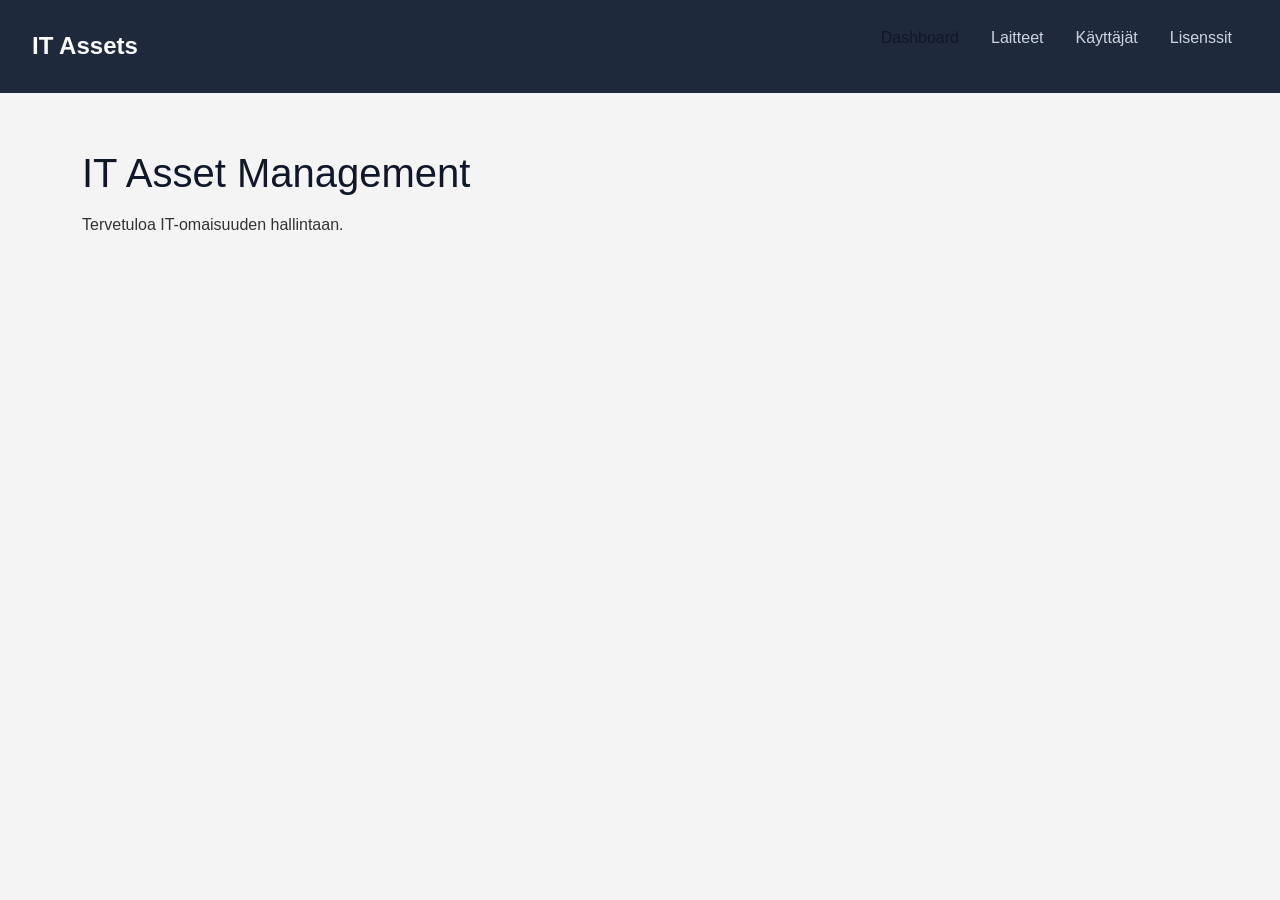
<file: index.html>
<!DOCTYPE html>
<html lang="fi">
<head>
    <meta charset="UTF-8">
    <meta name="viewport" content="width=device-width, initial-scale=1.0">

    <title>IT Asset Management</title>

    <link
        href="https://cdn.jsdelivr.net/npm/bootstrap@5.3.2/dist/css/bootstrap.min.css"
        rel="stylesheet"
    >
    <link rel="stylesheet" href="styles.css">
</head>

<body>

    <!-- Navigaatio -->
    <header>
        <nav class="navbar">
            <div class="logo">IT Assets</div>

            <ul class="nav-links">
                <li>
                    <a href="#" id="nav-dashboard" class="active">
                        Dashboard
                    </a>
                </li>
                <li>
                    <a href="#" id="nav-devices">Laitteet</a>
                </li>
                <li>
                    <a href="#" id="nav-users">Käyttäjät</a>
                </li>
                <li>
                    <a href="#" id="nav-licenses">Lisenssit</a>
                </li>
            </ul>
        </nav>
    </header>

    <!-- Sovelluksen näkymät luodaan JavaScriptillä -->
    <main id="app-content" class="container my-4">
        <h1>IT Asset Management</h1>
        <p>Tervetuloa IT-omaisuuden hallintaan.</p>
    </main>

    <!-- LAITTEEN LISÄYS -->
    <div
        class="modal fade"
        id="addDeviceModal"
        tabindex="-1"
        aria-labelledby="addDeviceModalLabel"
        aria-hidden="true"
    >
        <div class="modal-dialog modal-dialog-centered modal-lg">
            <div class="modal-content">

                <div class="modal-header bg-dark text-white">
                    <h2 class="modal-title fs-5" id="addDeviceModalLabel">
                        Lisää uusi IT-laite
                    </h2>
                    <button
                        type="button"
                        class="btn-close btn-close-white"
                        data-bs-dismiss="modal"
                        aria-label="Sulje"
                    ></button>
                </div>

                <div class="modal-body">
                    <form id="form-add-device">

                        <div class="mb-3">
                            <label for="device-type" class="form-label">
                                Laitetyyppi *
                            </label>
                            <select id="device-type" class="form-select" required>
                                <option value="" disabled selected>
                                    Valitse tyyppi...
                                </option>
                                <option value="Tietokone">Tietokone</option>
                                <option value="Puhelin">Puhelin</option>
                                <option value="Tabletti">Tabletti</option>
                                <option value="Muu">Muu laite</option>
                            </select>
                        </div>

                        <div class="row">
                            <div class="col-md-6 mb-3">
                                <label for="device-vendor" class="form-label">
                                    Valmistaja *
                                </label>
                                <input
                                    type="text"
                                    id="device-vendor"
                                    class="form-control"
                                    required
                                    placeholder="esim. Lenovo"
                                >
                            </div>

                            <div class="col-md-6 mb-3">
                                <label for="device-model" class="form-label">
                                    Malli *
                                </label>
                                <input
                                    type="text"
                                    id="device-model"
                                    class="form-control"
                                    required
                                    placeholder="esim. ThinkPad"
                                >
                            </div>
                        </div>

                        <div class="mb-3">
                            <label for="device-serial" class="form-label">
                                Sarjanumero *
                            </label>
                            <input
                                type="text"
                                id="device-serial"
                                class="form-control"
                                required
                                placeholder="esim. SN-12345"
                            >
                        </div>

                        <div class="mb-3">
                            <label for="device-user" class="form-label">
                                Käyttäjä
                            </label>
                            <input
                                type="text"
                                id="device-user"
                                class="form-control"
                                placeholder="esim. Matti Meikäläinen"
                            >
                        </div>

                        <div class="row">
                            <div class="col-md-6 mb-3">
                                <label for="device-status" class="form-label">
                                    Tila *
                                </label>
                                <select id="device-status" class="form-select" required>
                                    <option value="Käytössä">Käytössä</option>
                                    <option value="Varastossa" selected>
                                        Varastossa
                                    </option>
                                    <option value="Huollossa">Huollossa</option>
                                </select>
                            </div>

                            <div class="col-md-6 mb-3">
                                <label for="device-price" class="form-label">
                                    Hinta (€)
                                </label>
                                <input
                                    type="number"
                                    id="device-price"
                                    class="form-control"
                                    min="0"
                                    step="0.01"
                                >
                            </div>
                        </div>

                        <div class="row">
                            <div class="col-md-6 mb-3">
                                <label for="device-purchase" class="form-label">
                                    Hankintapäivä
                                </label>
                                <input
                                    type="date"
                                    id="device-purchase"
                                    class="form-control"
                                >
                            </div>

                            <div class="col-md-6 mb-3">
                                <label for="device-warranty" class="form-label">
                                    Takuu päättyy
                                </label>
                                <input
                                    type="date"
                                    id="device-warranty"
                                    class="form-control"
                                >
                            </div>
                        </div>

                        <div class="mb-3">
                            <label for="device-info" class="form-label">
                                Lisätietoja
                            </label>
                            <textarea
                                id="device-info"
                                class="form-control"
                                rows="2"
                            ></textarea>
                        </div>

                        <div class="d-flex justify-content-end gap-2">
                            <button
                                type="button"
                                class="btn btn-secondary"
                                data-bs-dismiss="modal"
                            >
                                Peruuta
                            </button>
                            <button type="submit" class="btn btn-primary">
                                Tallenna laite
                            </button>
                        </div>

                    </form>
                </div>
            </div>
        </div>
    </div>

    <!-- KÄYTTÄJÄN LISÄYS -->
    <div
        class="modal fade"
        id="userModal"
        tabindex="-1"
        aria-labelledby="userModalLabel"
        aria-hidden="true"
    >
        <div class="modal-dialog modal-dialog-centered">
            <div class="modal-content">

                <div class="modal-header bg-dark text-white">
                    <h2 class="modal-title fs-5" id="userModalLabel">
                        Lisää uusi käyttäjä
                    </h2>
                    <button
                        type="button"
                        class="btn-close btn-close-white"
                        data-bs-dismiss="modal"
                        aria-label="Sulje"
                    ></button>
                </div>

                <div class="modal-body">
                    <form id="form-user">

                        <div class="mb-3">
                            <label for="user-name" class="form-label">
                                Koko nimi *
                            </label>
                            <input
                                type="text"
                                id="user-name"
                                class="form-control"
                                maxlength="100"
                                required
                            >
                        </div>

                        <div class="mb-3">
                            <label for="user-email" class="form-label">
                                Sähköposti *
                            </label>
                            <input
                                type="email"
                                id="user-email"
                                class="form-control"
                                required
                            >
                        </div>

                        <div class="mb-3">
                            <label for="user-department" class="form-label">
                                Osasto
                            </label>
                            <input
                                type="text"
                                id="user-department"
                                class="form-control"
                            >
                        </div>

                        <div class="mb-3">
                            <label for="user-role" class="form-label">
                                Tehtävänimike
                            </label>
                            <input
                                type="text"
                                id="user-role"
                                class="form-control"
                            >
                        </div>

                        <div class="d-flex justify-content-end gap-2">
                            <button
                                type="button"
                                class="btn btn-secondary"
                                data-bs-dismiss="modal"
                            >
                                Peruuta
                            </button>
                            <button type="submit" class="btn btn-primary">
                                Tallenna käyttäjä
                            </button>
                        </div>

                    </form>
                </div>
            </div>
        </div>
    </div>

    <!-- LISENSSIN LISÄYS -->
    <div
        class="modal fade"
        id="licenseModal"
        tabindex="-1"
        aria-labelledby="licenseModalLabel"
        aria-hidden="true"
    >
        <div class="modal-dialog modal-dialog-centered">
            <div class="modal-content">

                <div class="modal-header bg-dark text-white">
                    <h2 class="modal-title fs-5" id="licenseModalLabel">
                        Lisää ohjelmistolisenssi
                    </h2>
                    <button
                        type="button"
                        class="btn-close btn-close-white"
                        data-bs-dismiss="modal"
                        aria-label="Sulje"
                    ></button>
                </div>

                <div class="modal-body">
                    <form id="form-license">

                        <div class="mb-3">
                            <label for="license-name" class="form-label">
                                Ohjelmiston nimi *
                            </label>
                            <input
                                type="text"
                                id="license-name"
                                class="form-control"
                                maxlength="100"
                                required
                                placeholder="esim. Microsoft 365"
                            >
                        </div>

                        <div class="mb-3">
                            <label for="license-vendor" class="form-label">
                                Toimittaja *
                            </label>
                            <input
                                type="text"
                                id="license-vendor"
                                class="form-control"
                                required
                                placeholder="esim. Microsoft"
                            >
                        </div>

                        <div class="row">
                            <div class="col-md-6 mb-3">
                                <label for="license-total" class="form-label">
                                    Lisenssien kokonaismäärä *
                                </label>
                                <input
                                    type="number"
                                    id="license-total"
                                    class="form-control"
                                    min="1"
                                    step="1"
                                    required
                                    value="1"
                                >
                            </div>

                            <div class="col-md-6 mb-3">
                                <label for="license-used" class="form-label">
                                    Käytössä olevat *
                                </label>
                                <input
                                    type="number"
                                    id="license-used"
                                    class="form-control"
                                    min="0"
                                    step="1"
                                    required
                                    value="0"
                                >
                            </div>
                        </div>

                        <div class="mb-3">
                            <label for="license-renewal" class="form-label">
                                Uusimispäivä
                            </label>
                            <input
                                type="date"
                                id="license-renewal"
                                class="form-control"
                            >
                            <div class="form-text">
                                Päivä, jolloin lisenssi tulee uusia.
                            </div>
                        </div>

                        <div class="mb-3">
                            <label for="license-cost" class="form-label">
                                Kustannus (€)
                            </label>
                            <input
                                type="number"
                                id="license-cost"
                                class="form-control"
                                min="0"
                                step="0.01"
                                placeholder="esim. 1200"
                            >
                        </div>

                        <div class="d-flex justify-content-end gap-2">
                            <button
                                type="button"
                                class="btn btn-secondary"
                                data-bs-dismiss="modal"
                            >
                                Peruuta
                            </button>
                            <button type="submit" class="btn btn-primary">
                                Tallenna lisenssi
                            </button>
                        </div>

                    </form>
                </div>
            </div>
        </div>
    </div>

    <!-- JavaScript ladataan viimeisenä -->
    <script src="https://cdn.jsdelivr.net/npm/bootstrap@5.3.2/dist/js/bootstrap.bundle.min.js"></script>
    <script src="script.js"></script>

</body>
</html>
</file>
<file: styles.css>
/* Yleiset tyylit */
* {
    margin: 0;
    padding: 0;
    box-sizing: border-box;
    font-family: 'Segoe UI', Tahoma, Geneva, Verdana, sans-serif;
}

body {
    background-color: #f4f4f4;
    color: #333;
}

/* Yläpalkki */
.navbar {
    display: flex;
    justify-content: space-between;
    align-items: center;
    background-color: #1e293b;
    padding: 1rem 2rem;
    color: white;
}

.logo {
    font-size: 1.5rem;
    font-weight: bold;
}

/* Navigaatio */
.nav-links {
    display: flex;
    list-style: none;
    gap: 0;
    position: relative;
    align-items: center;
}

/* Liukuva sininen slider-tausta */
.nav-links::before {
    content: "";
    position: absolute;
    top: 0;
    left: var(--slider-left, 0px);
    width: var(--slider-width, 0px);
    height: 100%;
    background-color: #38bdf8;
    border-radius: 8px;
    transition:
        left 0.3s ease,
        width 0.3s ease;
    pointer-events: none;
}

.nav-links li {
    position: relative;
    z-index: 1;
}

/* Navigaatiolinkit */
.nav-links a {
    display: block;
    padding: 0.65rem 1rem;
    color: #cbd5e1;
    text-decoration: none;
    font-weight: 500;
    border-radius: 8px;
    transition: color 0.3s ease;
}

/* Aktiivinen linkki */
.nav-links a.active {
    color: #0f172a;
}

/* Hiiren hover-efekti */
.nav-links a:hover:not(.active) {
    color: white;
}

/* Pääsisältö */
main {
    padding: 2rem;
    max-width: 1200px;
    margin: 0 auto;
}

h1 {
    margin-bottom: 1rem;
    color: #0f172a;
}

/* Sisällön liukuva animaatio */
@keyframes slideInContent {
    from {
        opacity: 0;
        transform: translateX(18px);
    }

    to {
        opacity: 1;
        transform: translateX(0);
    }
}

#app-content.view-enter {
    animation: slideInContent 0.3s ease-out;
}

/* Responsiivisuus puhelimille ja tableteille */
@media (max-width: 768px) {
    .navbar {
        flex-direction: column;
        gap: 1rem;
    }

    .nav-links {
        width: 100%;
        justify-content: space-around;
    }

}

/* ==========================================
   LAITTEIDEN HAKU JA SUODATUS
   ========================================== */

#device-search,
#device-type-filter,
#device-status-filter {
    min-height: 44px;
    border: 1px solid #cbd5e1;
    border-radius: 8px;
    background-color: #fff;
    color: #1e293b;
    transition: border-color 0.2s ease,
                box-shadow 0.2s ease;
}

/* Hakukenttä erottuu hieman muista kentistä */
#device-search {
    padding-left: 14px;
    font-size: 1rem;
}

/* Selkeä fokus, kun käyttäjä napsauttaa kenttää */
#device-search:focus,
#device-type-filter:focus,
#device-status-filter:focus {
    border-color: #38bdf8;
    box-shadow: 0 0 0 3px rgba(56, 189, 248, 0.2);
    outline: none;
}

/* Hakukentän paikkamerkkiteksti */
#device-search::placeholder {
    color: #94a3b8;
    opacity: 1;
}

/* Hakukentän otsikot */
#app-content .form-label {
    color: #334155;
    font-weight: 600;
    margin-bottom: 0.5rem;
}

/* Hakutulosten lukumäärä */
#device-result-count {
    font-size: 0.9rem;
    color: #64748b;
}

/* Tyhjennyspainike */
#btn-reset-filters {
    border-radius: 8px;
    transition: background-color 0.2s ease,
                color 0.2s ease;
}

#btn-reset-filters:hover {
    background-color: #1e293b;
    color: white;
}

/* Taulukon solut */
#device-table-body td {
    vertical-align: middle;
}

/* Pienet näytöt */
@media (max-width: 768px) {
    #app-content .card-body {
        padding: 1rem;
    }

    #btn-reset-filters {
        width: 100%;
    }
}

/* ==========================================
   KÄYTTÄJIEN HALLINTA
   ========================================== */

#user-search {
    min-height: 44px;
    border: 1px solid #cbd5e1;
    border-radius: 8px;
    background-color: #fff;
    color: #1e293b;
    transition: border-color 0.2s ease,
                box-shadow 0.2s ease;
}

#user-search:focus {
    border-color: #38bdf8;
    box-shadow: 0 0 0 3px rgba(56, 189, 248, 0.2);
    outline: none;
}

#user-search::placeholder {
    color: #94a3b8;
    opacity: 1;
}

#user-table-body td {
    vertical-align: middle;
}

#user-table-body a {
    color: #0369a1;
    text-decoration: none;
}

#user-table-body a:hover {
    text-decoration: underline;
}

@media (max-width: 768px) {
    #user-table-body .btn {
        margin-bottom: 4px;
    }
}
</file>
